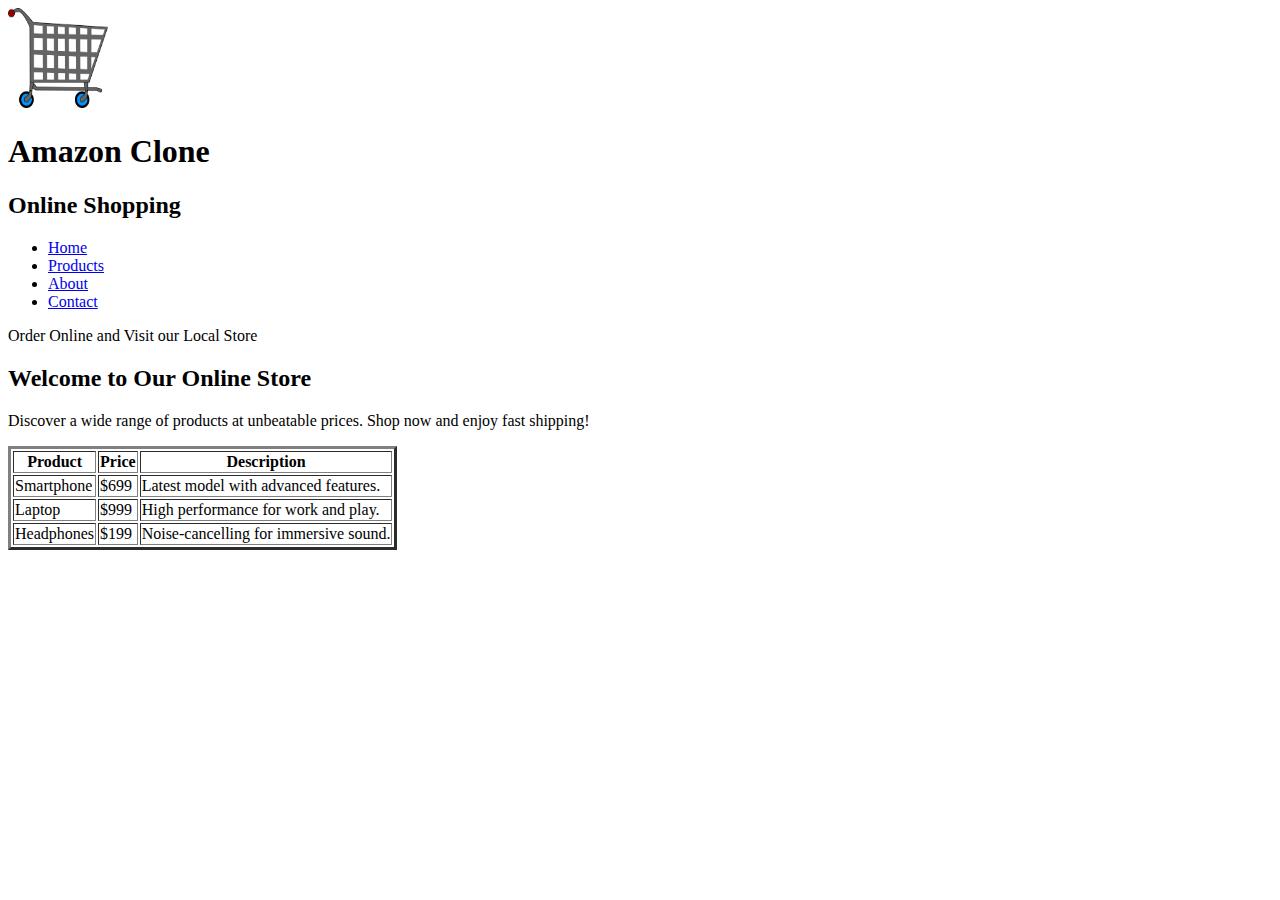
<file: index.html>
<!DOCTYPE html>
<html lang="en">
<head>
    <meta charset="UTF-8">
    <meta name="viewport" content="width=device-width, initial-scale=1.0">
    <title>My Website</title>
    <link rel="stylesheet" href="style.css">
</head>
<body>
    <header>
        <img src="basket-161577_1280.png" alt="Amazon Logo" width="100" height="100">
        <h1>Amazon Clone</h1>
        <h2>Online Shopping</h2>
        <nav>
            <ul>
                <li><a href="#">Home</a></li>
                <li><a href="#">Products</a></li>
                <li><a href="#">About</a></li>
                <li><a href="#">Contact</a></li>
            </ul>
        </nav>
        <p>Order Online and Visit our Local Store</p>
    </header>

    <main>
        <section>
            <h2>Welcome to Our Online Store</h2>
            <p>Discover a wide range of products at unbeatable prices. Shop now and enjoy fast shipping!</p>

            <table border="3">
                <tr>
                    <th>Product</th>
                    <th>Price</th>
                    <th>Description</th>
                </tr>
                <tr>
                    <td>Smartphone</td>
                    <td>$699</td>
                    <td>Latest model with advanced features.</td>
                </tr>
                <tr>
                    <td>Laptop</td>
                    <td>$999</td>
                    <td>High performance for work and play.</td>
                </tr>
                <tr>
                    <td>Headphones</td>
                    <td>$199</td>
                    <td>Noise-cancelling for immersive sound.</td>
                </tr>
            </table>
        </section>
    </main>


    <script src="app.js"></script>
</body>
</html>
</file>
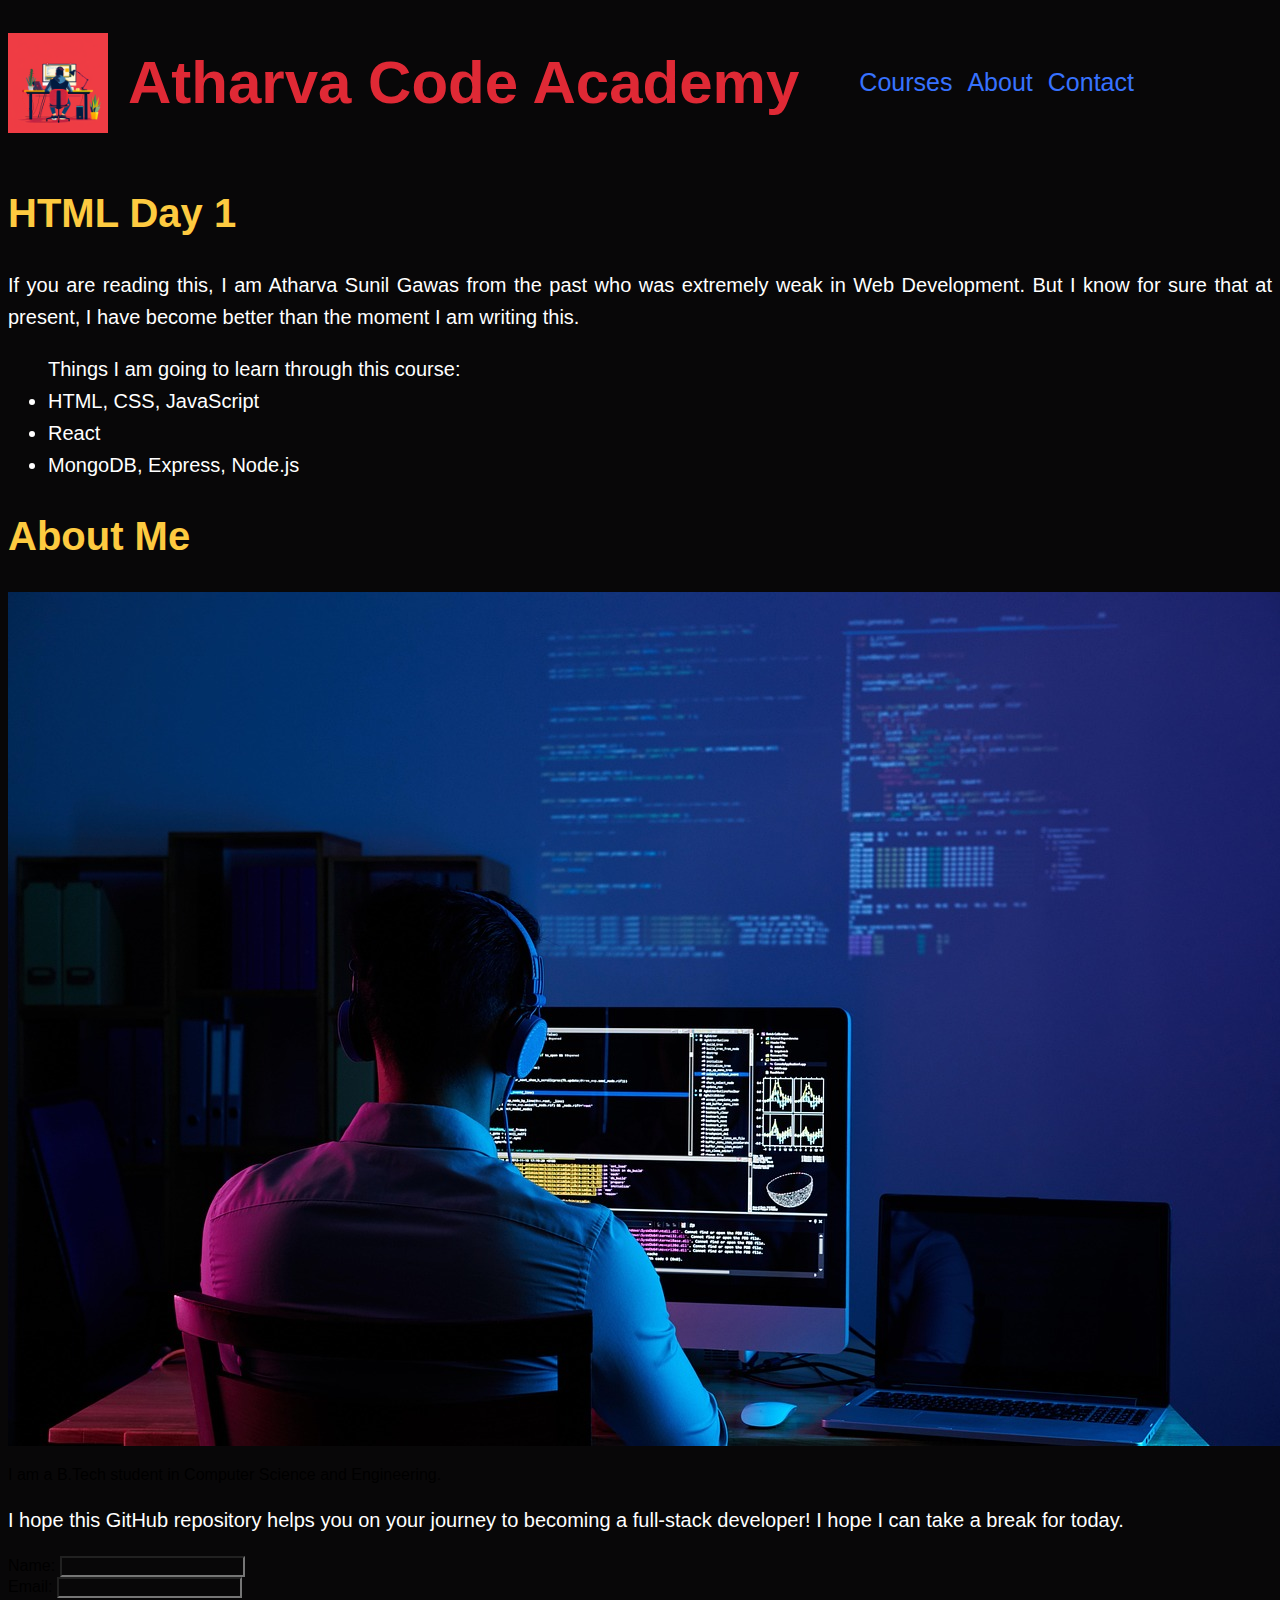
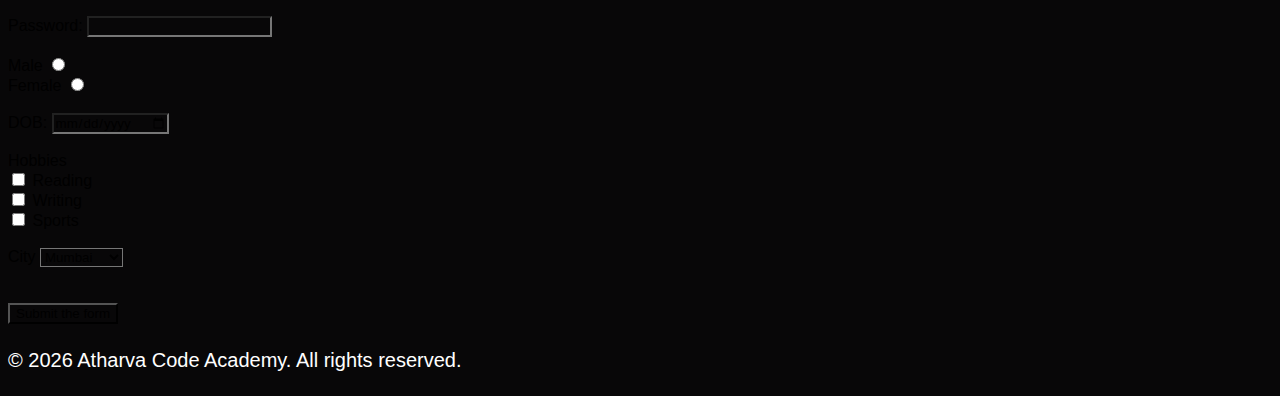
<file: html_day1.html>
<!DOCTYPE html>
<html lang="en">

<head>
    <meta charset="UTF-8">
    <meta name="description" content="Learn with Full Stack Web Devlopment">
    <meta name="viewport" content="width=device-width, initial-scale=1.0">
    <link rel="stylesheet" href="css_practice.css">
    <title>HTML Day 1</title>

</head>

<body>
    <header>
        <nav aria-label="Navigation">
            <a href="html_day1.html"><img src="ai-generated-8775233_1920.png" alt="Atharva Code Academy Logo"
                    width="100" height="100" class="logo"></a>

            <h1 class="heading1">Atharva Code Academy</h1>
            <ul>
                <li><a href="html_day2.html">Courses</a></li>
                <li><a href="">About</a></li>
                <li><a href="">Contact</a></li>
            </ul>
        </nav>
    </header>

    <main>
        <section id="courses">
            <article class="box">
                <h2 class="heading2">HTML Day 1</h2>
                <p class="normal-text">If you are reading this, I am Atharva Sunil Gawas from the past who was extremely
                    weak in Web
                    Development. But I know for sure that at present, I have become better than the moment I am writing
                    this.</p>

                <ul class="normal-text">Things I am going to learn through this course:
                    <li>HTML, CSS, JavaScript</li>
                    <li>React</li>
                    <li>MongoDB, Express, Node.js</li>
                </ul>
            </article>

            <article class="box">
                <h2 class="heading2">About Me</h2>
                <div class="image-edits">
                    <img src="software-developer-6521720_1280.jpg" alt="Atharva Sunil Gawas">
                    <p class="">I am a B.Tech student in Computer Science and Engineering.</p>
                </div>

            </article>

            <aside>
                <p class="normal-text">I hope this GitHub repository helps you on your journey to becoming a full-stack
                    developer! I hope I can take a break for today.</p>
            </aside>
        </section>
        <section>
            <form class="form-container">

                <div class="form-group">
                    <label for="name">Name:</label>
                    <input type="text" id="name" name="name">
                </div>
                <div class="form-group">
                    <label for="email">Email:</label>
                    <input type="email" name="email" id="email" required><br><br>
                </div>

                <div class="form-group">

                    <label for="password">Password:</label>
                    <input type="password" id="password" name="password" required><br><br>

                </div>
                <div class="form-group">
                    <label for="male">Male</label>
                    <input type="radio" id="male" name="gender">

                </div>

                <div class="form-group">
                    <label for="female">Female</label>
                    <input type="radio" id="female" name="gender">
                    <br><br>
                </div>

                <div class="form-group">
                    <label for="DOB">DOB:</label>
                    <input type="date" id="DOB" name="DOB" required><br><br>
                </div>

                <label for="hobby">Hobbies</label><br>
                <input type="checkbox" name="hobby" id="hobby1">
                <label for="hobby1">Reading</label><br>
                <input type="checkbox" name="hobby" id="hobby2">
                <label for="hobby2">Writing</label><br>
                <input type="checkbox" name="hobby" id="hobby3">
                <label for="hobby3">Sports</label>
                <br><br>

                <div class="form-group">
                    <label for="">City</label>
                    <select name="city" id="city">
                        <option value="">Mumbai</option>
                        <option value="">Pune</option>
                        <option value="">Chennai</option>
                        <option value="">Kolkata</option>
                        <option value="">Bangalore</option>
                    </select>
                </div>

                <br>
                <br>

                <label for="submit"></label>
                <input type="submit" value="Submit the form" class="form-button">

            </form>
        </section>
    </main>

    <footer>
        <p class="normal-text">&copy; 2026 Atharva Code Academy. All rights reserved.</p>
    </footer>

</body>

</html>
</file>
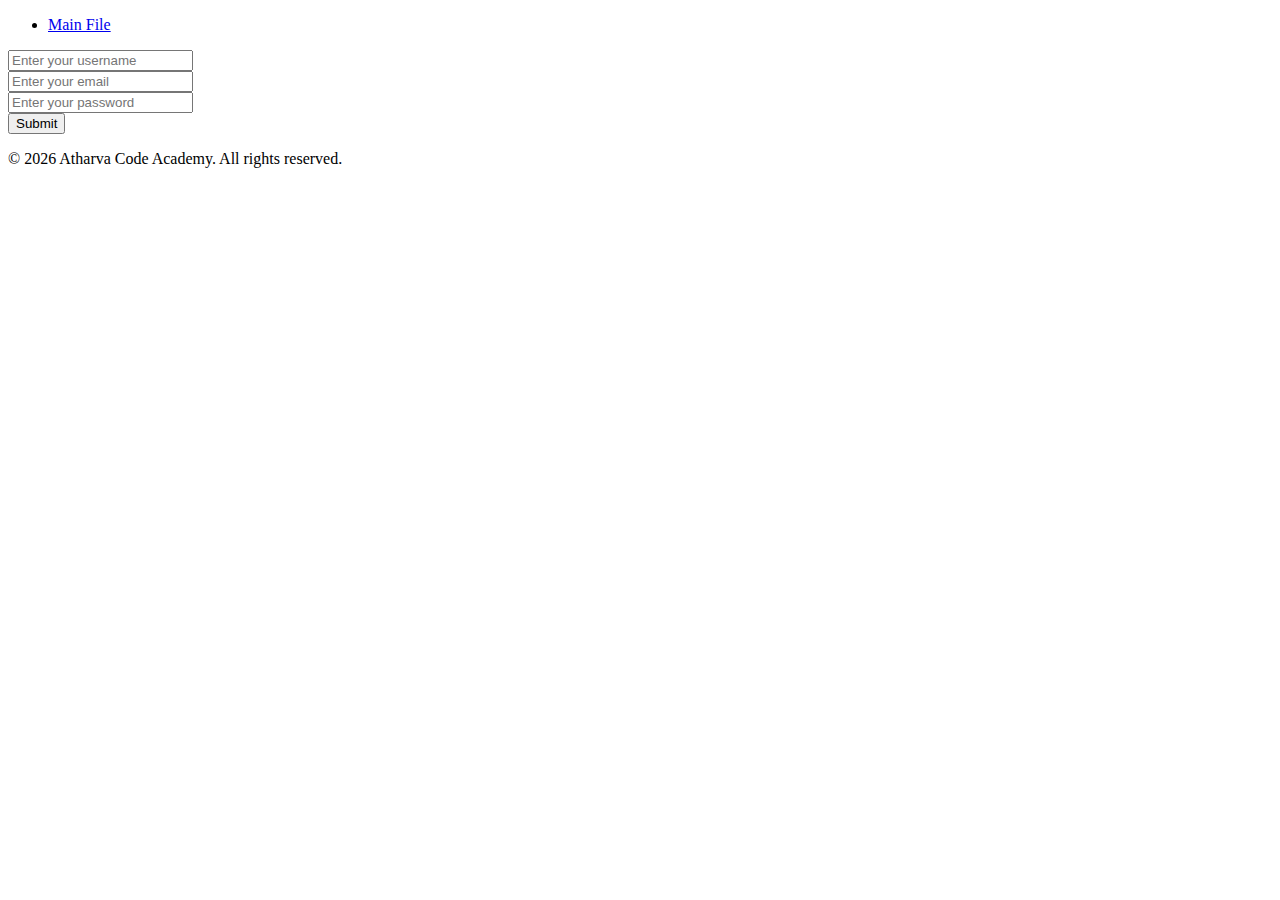
<file: html_day2.html>
<!DOCTYPE html>
<html lang="en">
<head>
    <meta charset="UTF-8">
    <meta name="viewport" content="width=device-width, initial-scale=1.0">
    <title>Day 2</title>
</head>
<body>
    <header>
        <nav>
            <ul>
                <li><a href="html_day1.html">Main File</a></li>
            </ul>
        </nav>
    </header>
    <main>
        <section id="courses">
            <article>
                <form>
                    <label>
                        <input type="text" name="username" placeholder="Enter your username" required>
                    </label>
                    <br>
                    <label>
                        <input type="email" name="email" placeholder="Enter your email" required>
                    </label>
                    <br>
                    <label>
                        <input type="password" name="password" placeholder="Enter your password" required minlength="8">
                    </label>
                    <br>
                    <label>
                        <input type="submit" value="Submit">
                    </label>
                </form>
            </article>
        </section>
    </main>

    <footer>
        <p>&copy; 2026 Atharva Code Academy. All rights reserved.</p>
    </footer>
    
</body>
</html>
</file>
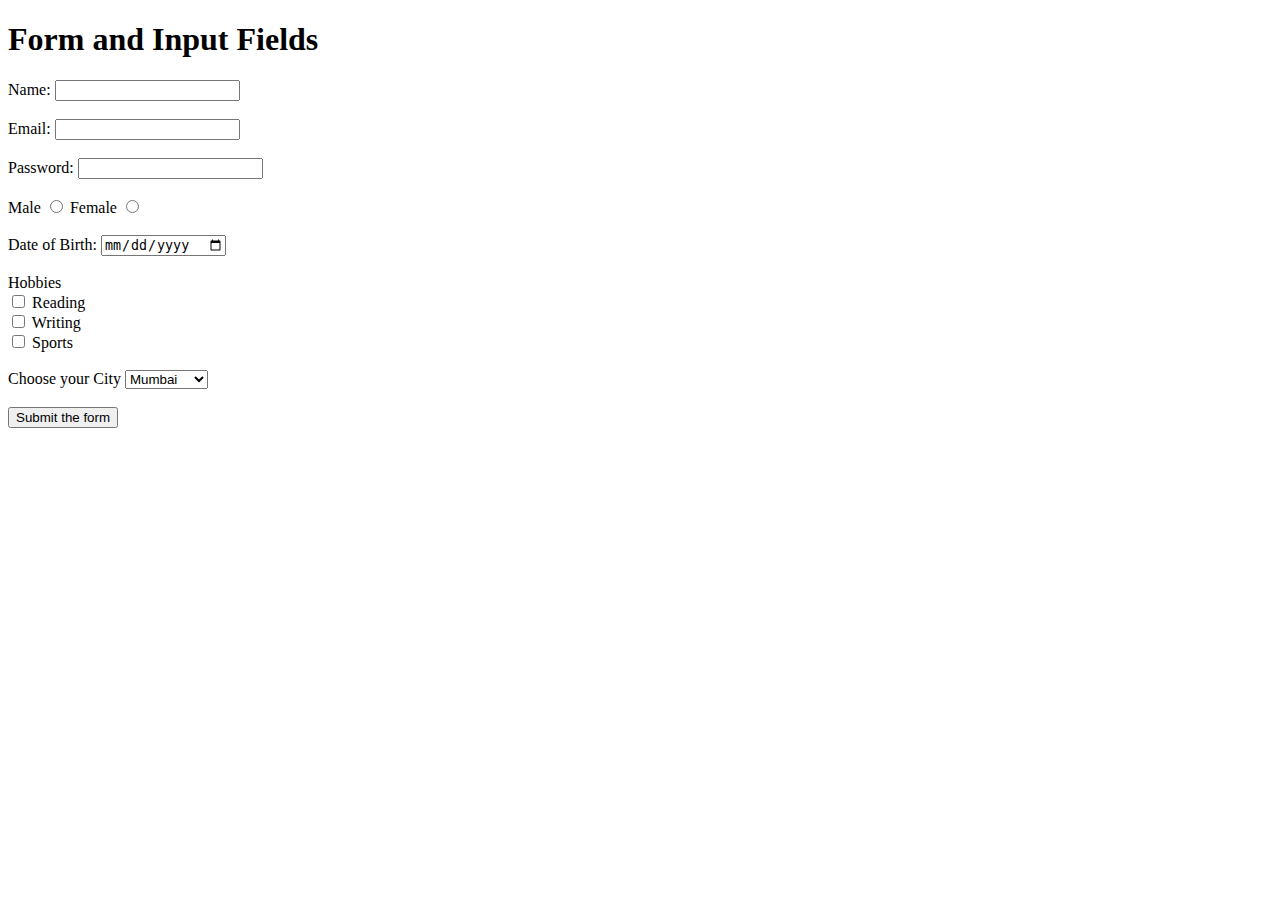
<file: html_practice.html>
<!DOCTYPE html>
<html lang="en">
<head>
    <meta charset="UTF-8">
    <meta name="viewport" content="width=device-width, initial-scale=1.0">
    <title>Form and Input Fields</title>
</head>
<body>
    <h1>Form and Input Fields</h1>
    <form>
        <label for="name">Name:</label>
        <input type="text" id="name" name="name" required><br><br>

        <label for="email">Email:</label>
        <input type="email" name="email" id="email" required><br><br>

        <label for="password">Password:</label>
        <input type="password" id="password" name="password" required><br><br>

        <label for="male">Male</label>
        <input type="radio" id="male" name="gender">
        <label for="female">Female</label>
        <input type="radio" id="female" name="gender">
        <br><br>

        <label for="DOB">Date of Birth:</label>
        <input type="date" id="DOB" name="DOB" required><br><br>

        <label for="hobby">Hobbies</label><br>
        <input type="checkbox" name="hobby" id="hobby1">
        <label for="hobby1">Reading</label><br>
        <input type="checkbox" name="hobby" id="hobby2">
        <label for="hobby2">Writing</label><br>
        <input type="checkbox" name="hobby" id="hobby3">
        <label for="hobby3">Sports</label>
        <br><br>

        <label for="">Choose your City</label>
        <select name="city" id="city">
            <option value="">Mumbai</option>
            <option value="">Pune</option>
            <option value="">Chennai</option>
            <option value="">Kolkata</option>
            <option value="">Bangalore</option>
        </select>
        <br>
        <br>

        <label for="submit"></label>
        <input type="submit" value="Submit the form">
 
    </form>
</body>
</html>
</file>
<file: style.css>
*{
    box-sizing: border-box;
    font-family: 'Times New Roman', Times, serif;
}
</file>
<file: css_practice.css>
*{
    font-family: "Google Sans Flex", sans-serif;
    margin: 10;
    padding: 10;
    background-color: #080708;
}

.logo{
    display: flex;
    align-items: center;
    gap: 10px;;
}
nav{
    display: flex;
    align-items: center;
    gap: 20px;
    font-size: 25px;
}
nav ul{
    list-style-type: none;
    display: flex;
    gap: 15px;
    color: #3772FF;
    text-decoration: none;
}
nav ul li a {
    color: #3772FF;
    text-decoration: none;
}
nav ul li a:visited {
    color: #3772FF;
    text-decoration: none;
}
.container{
    border: 2px solid black;
    padding: 20px;
    margin: 20px;
    background-color:#080708;
}
.heading1{
    color: #DF2935;
    font-weight: bold;
    font-size: 60px;
    align-items: center;
}

.heading2{
    color: #FDCA40;
    font-weight: bold;
    font-size: 40px;
    align-items: center;
}
.normal-text{
    color: white;
    font-size: 20px;
    line-height: 1.6;
    text-align: justify;
}
</file>
